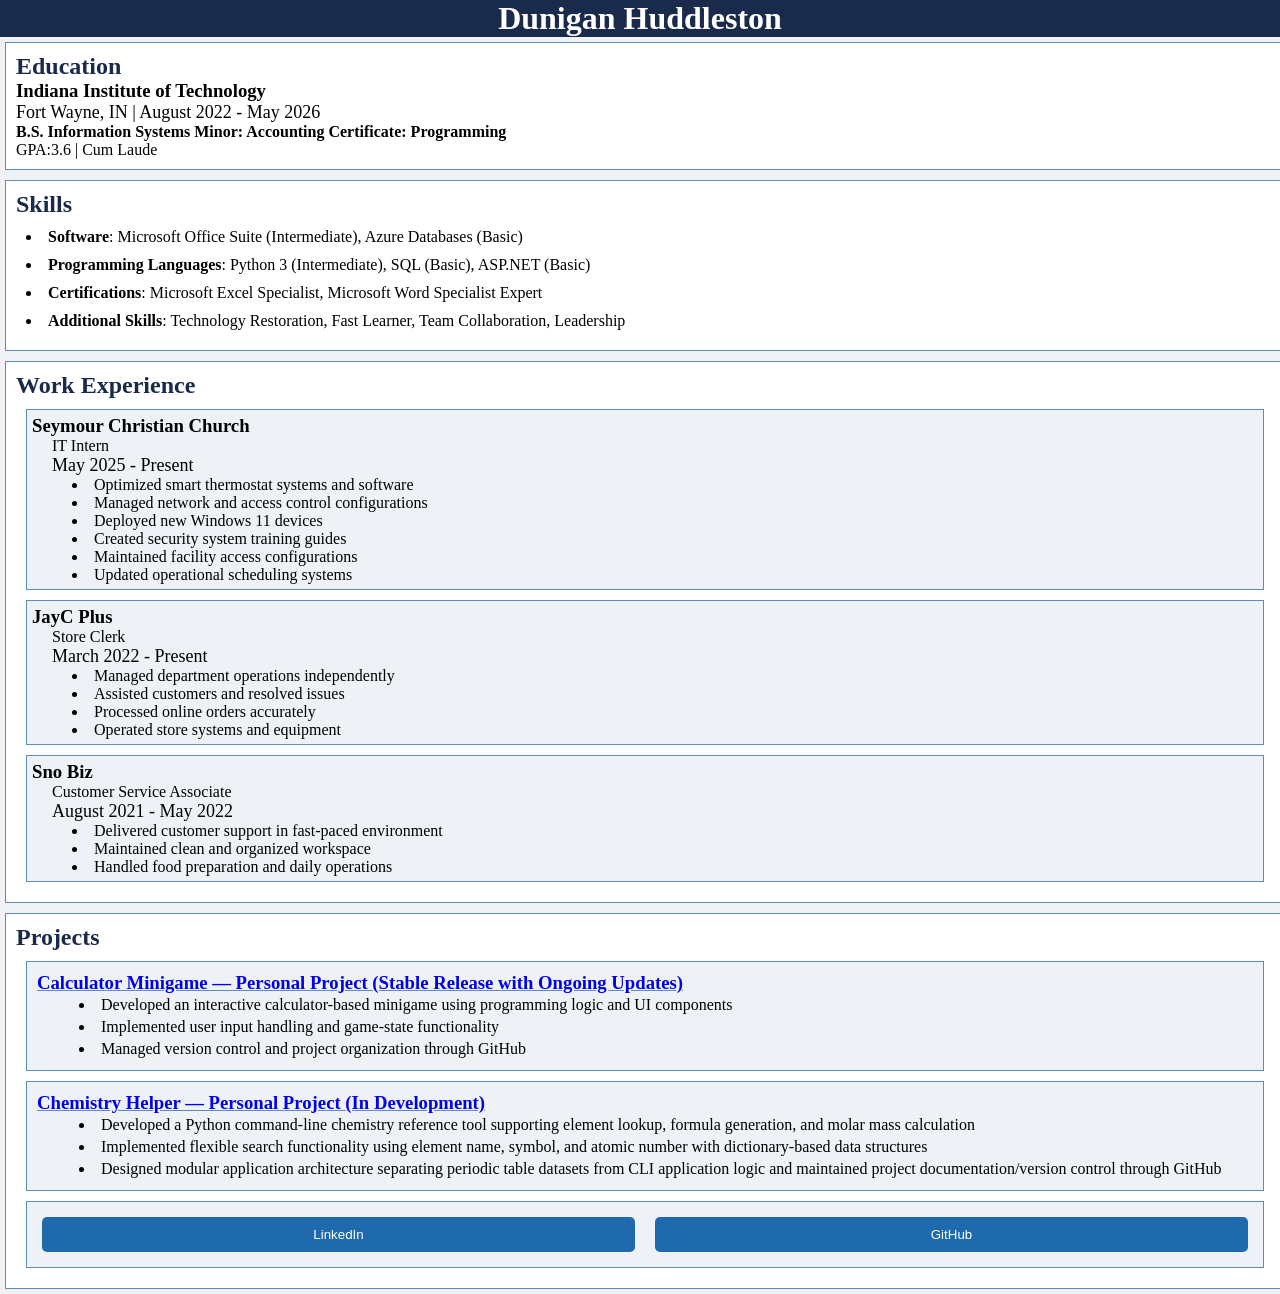
<file: index.html>
<!DOCTYPE html>
<html lang="en">
    <head>
        <meta name="viewport" content="width=device-width, initial-scale=1.0">
        <meta charset="UTF-8">
        <title>Dunigan's Resume</title>
        <style>
            
        </style>
        <link rel="stylesheet" href="Stylish.css">
    </head>
    <body>
        <h1>Dunigan Huddleston</h1>
        <div class="Education">
            <h2>Education</h2>
            <div class="Education1">
                <h3>Indiana Institute of Technology</h3>
                <p style="font-size: 18px;">Fort Wayne, IN | August 2022 - May 2026</p>
                <b> B.S. Information Systems</b>
                <b>Minor: Accounting</b>
                <b>Certificate: Programming</b>
                <div>GPA:3.6 | Cum Laude</div>
            </div>
        </div>
        <div class="Skills">
                <h2>Skills</h2>
                <li><b>Software</b>: Microsoft Office Suite (Intermediate), Azure Databases (Basic)</li>
                <li><b>Programming Languages</b>: Python 3 (Intermediate), SQL (Basic), ASP.NET (Basic)</li>
                <li><b>Certifications</b>: Microsoft Excel Specialist, Microsoft Word Specialist Expert</li>
                <li><b>Additional Skills</b>: Technology Restoration, Fast Learner, Team Collaboration, Leadership</li>
        </div>
        <div class="WorkExperience">
            <h2>Work Experience</h2>

            <div class="Job1">
                <h3>Seymour Christian Church</h3>
                <div class="JobDescription">
                    <p>IT Intern</p>
                    <p style="font-size: 18px;">May 2025 - Present</p>
                    <li>Optimized smart thermostat systems and software</li>
                    <li>Managed network and access control configurations</li>
                    <li>Deployed new Windows 11 devices</li>
                    <li>Created security system training guides</li>
                    <li>Maintained facility access configurations</li>
                    <li>Updated operational scheduling systems</li>
                </div>
            </div>
            <div class="Job2">
                <h3>JayC Plus</h3>
                <div class="JobDescription">
                    <p>Store Clerk</p>
                    <p style="font-size: 18px;">March 2022 - Present</p>
                    <li>Managed department operations independently</li>
                    <li>Assisted customers and resolved issues</li>
                    <li>Processed online orders accurately</li>
                    <li>Operated store systems and equipment</li>
                </div>
            </div>
            <div class="Job3">
                <h3>Sno Biz</h3>
                <div class="JobDescription">
                    <p>Customer Service Associate</p>
                    <p style="font-size: 18px;">August 2021 - May 2022</p>
                    <li>Delivered customer support in fast-paced environment</li>
                    <li>Maintained clean and organized workspace</li>
                    <li>Handled food preparation and daily operations</li>
                </div>
            </div>
        </div>
            <div class="Projects">
                <h2>Projects</h2>
                <div class="Project">                  
                    <h3><a href="https://github.com/MurlocTheDestroyer/Calculator-Minigame" target="_blank">Calculator Minigame — Personal Project (Stable Release with Ongoing Updates)</a></h3>
                    <li>Developed an interactive calculator-based minigame using programming logic and UI components</li>
                    <li>Implemented user input handling and game-state functionality</li>
                    <li>Managed version control and project organization through GitHub</li>
                </div>
                <div class="Project">
                    <h3><a href="https://github.com/MurlocTheDestroyer/chemistry-Helper" target="_blank">Chemistry Helper — Personal Project (In Development)</a></h3>
                    <li>Developed a Python command-line chemistry reference tool supporting element lookup, formula generation, and molar mass calculation</li>
                    <li>Implemented flexible search functionality using element name, symbol, and atomic number with dictionary-based data structures</li>
                    <li>Designed modular application architecture separating periodic table datasets from CLI application logic and maintained project documentation/version control through GitHub</li>
                </div>
                <div class="Project">
                    <div class="links">
                        <button onclick="window.open('https://www.linkedin.com/in/dunigan-huddleston-215666338', '_blank')">LinkedIn</button>
                        <button onclick="window.open('https://github.com/MurlocTheDestroyer', '_blank')">GitHub</button>
                    </div>
                    </div>
                </div>
            </div>
    </body>

</html>
</file>
<file: Stylish.css>
* {
    margin: 0;
    padding: 0;
    box-sizing: border-box;
}
a {
    text-decoration: underline;
    text-decoration-color: #5B8DB8;
}
h1 {
    background-color: #1A2A4A;
    color: white;
    text-align: center;
}
h2 {
    color: #1A2A4A;
}
body {
    background-color: #F0F2F5
}
li {
    margin-left: 20px;
}

.Education {
    background-color: #FFFFFF;
    float: left;
    width: 100%;
    padding: 10px;
    margin: 5px;
    text-align: left;
    border: 1px solid #5B8DB8;
}

.Skills {
    background-color: #FFFFFF;
    float: left;
    width: 100%;
    padding: 10px;
    margin: 5px;
    text-align: left;
    border: 1px solid #5B8DB8;
    li{
        margin: 10px;
    }
}
.WorkExperience {
    background-color: #FFFFFF;
    float: left;
    width: 100%;
    padding: 10px;
    margin: 5px;
    text-align: left;
    border: 1px solid #5B8DB8;
    .JobDescription{
        margin-left: 20px;
    }
    .Job1{
        background-color:#EEF2F7;
        border: 1px solid #5B8DB8;
        margin: 10px;
        padding : 5px;
    }
    .Job2{
        background-color:#EEF2F7;
        border: 1px solid #5B8DB8;
        margin: 10px;
        padding : 5px;
    }
    .Job3{
        background-color:#EEF2F7;
        border: 1px solid #5B8DB8;
        margin: 10px;
        padding : 5px;
    }
}

.Projects {
    background-color: #FFFFFF;
    float: left;
    width: 100%;
    padding: 10px;
    margin: 5px;
    text-align: left;
    border: 1px solid #5B8DB8;
    li{
        margin-left: 40px;
        padding: 2px;
    }
    .Project{
        padding: 10px;
        background-color:#EEF2F7;
        border: 1px solid #5B8DB8;
        margin: 10px;
        a:visited{
            color: #0000FF;
            }
        a:hover{
            color: #059be6;
        }
    
        .links{
            padding: 5px;
            font-size: fit-content;
            button{
                background-color: #1f6aac;
                color: white;
                border: none;
                padding: 10px 20px;
                cursor: pointer;
                border-radius: 5px;
                width: 50%;
            }
            button:hover{
                background-color: #059be6;
            }
            button:active{
                background-color: #1313bc;
            }
            display: flex;
            justify-content: center;
            gap: 20px;
        }
    }
}
</file>
